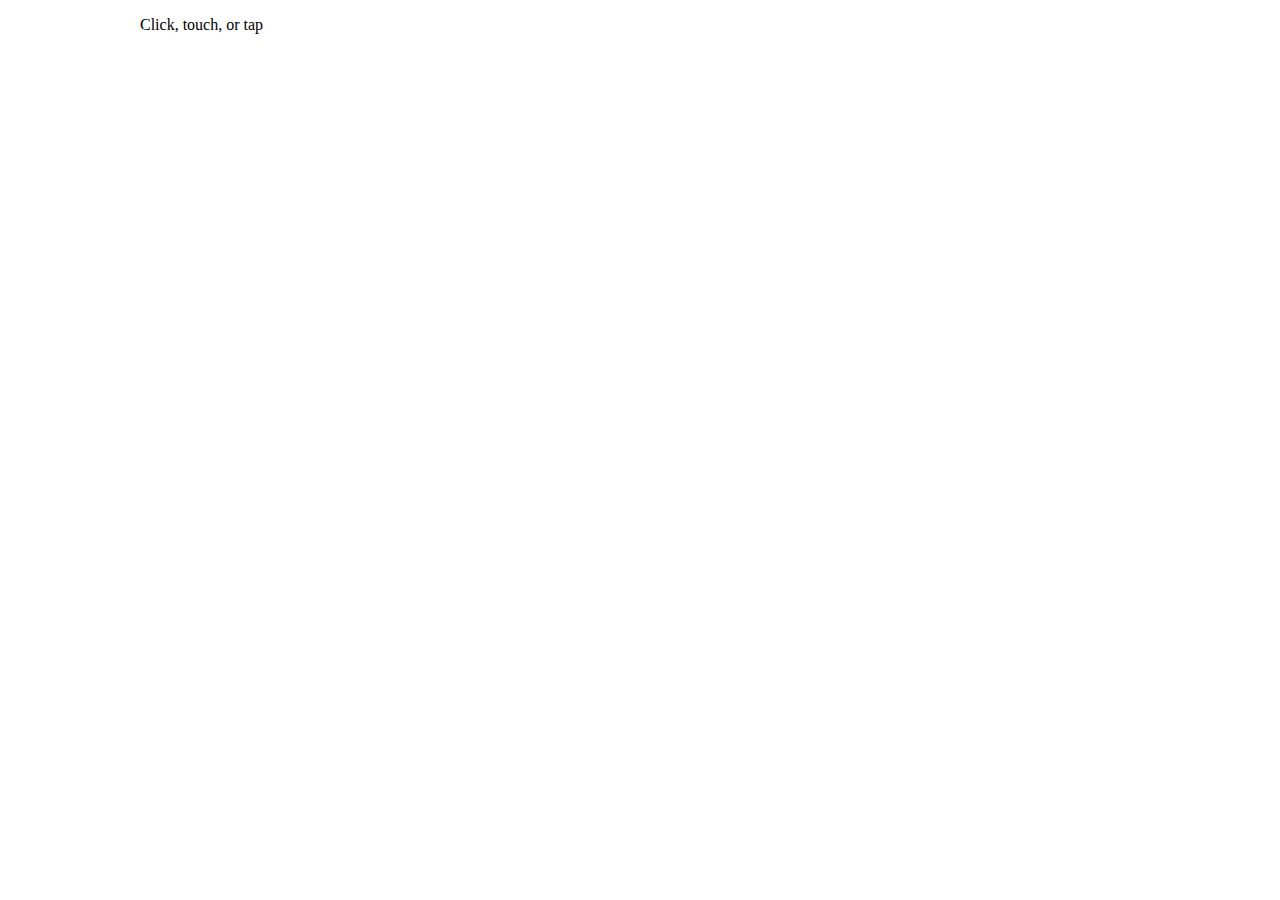
<file: 1- Pointer Events Primer/index.html>
<!DOCTYPE html>
<html lang="en" xmlns="http://www.w3.org/1999/xhtml">

<head>
    <meta charset="UTF-8">
    <meta name="viewport" content="width=device-width, initial-scale=1.0">
    <meta http-equiv="X-UA-Compatible" content="ie=edge">
    <link rel="stylesheet" href="app.css">
    <title>Document</title>
</head>

<body onload="init()">
    <div class="wrapper">
        <p>Click, touch, or tap</p>
        <table>
            <tr>
                <td style="vertical-align:top; width:30%;">
                    <div id="dvMouseStatus"></div>
                </td>
                <td style="vertical-align:top; width:40%;">
                    <div id="dvPointerStatus"></div>
                </td>
            </tr>
        </table>
    </div>

    <script type="text/javascript">
        function MouseDownResponse(event) {
            document.getElementById("dvMouseStatus").innerHTML += "Mouse Down<br />";
        }

        function MouseUpResponse(event) {
            document.getElementById("dvMouseStatus").innerHTML += "Mouse Up<br />";
        }

        function PointerDownResponse(event) {
            document.getElementById("dvPointerStatus").innerHTML +=
                "PointerId:" + event.pointerId +
                " of pointerType:" + event.pointerType + " Down<br />";
        }

        function PointerUpResponse(event) {
            document.getElementById("dvPointerStatus").innerHTML +=
                "PointerId:" + event.pointerId +
                " of pointerType:" + event.pointerType + " Up<br />";
        }

        function init() {
            document.addEventListener("mousedown", MouseDownResponse, false);
            document.addEventListener("mouseup", MouseUpResponse, false);

            document.addEventListener("pointerdown", PointerDownResponse, false);
            document.addEventListener("pointerup", PointerUpResponse, false);

            // Support for prefixed IE10 implementation
            document.addEventListener("MSPointerDown", PointerDownResponse, false);
            document.addEventListener("MSPointerUp", PointerUpResponse, false);
        }
    </script>
</body>

</html>
</file>
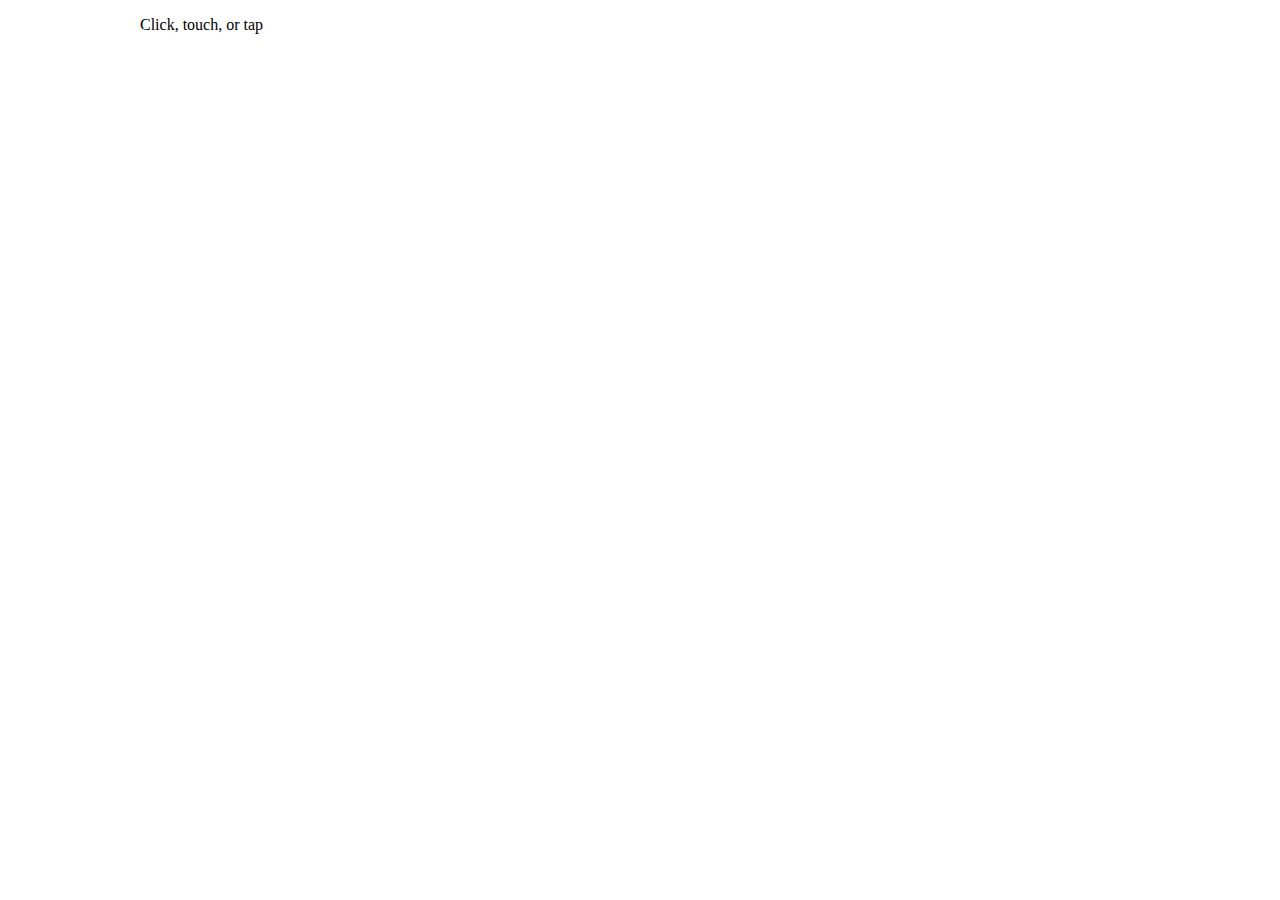
<file: 1- Pointer Events/1- click.html>
<!DOCTYPE html>
<html lang="en" xmlns="http://www.w3.org/1999/xhtml">

<head>
    <meta charset="UTF-8">
    <meta name="viewport" content="width=device-width, initial-scale=1.0">
    <meta http-equiv="X-UA-Compatible" content="ie=edge">
    <link rel="shortcut icon" href="img/js.png" type="image/x-icon">
    <link rel="stylesheet" href="css/app.css">
    <title>Document</title>
</head>

<body onload="init()">
    <!-- Down and Up -->
    <div class="wrapper">
        <p>Click, touch, or tap</p>
        <table>
            <tr>
                <td style="vertical-align:top; width:30%;">
                    <div id="dvMouseStatus"></div>
                </td>
                <td style="vertical-align:top; width:40%;">
                    <div id="dvPointerStatus"></div>
                </td>
            </tr>
        </table>
    </div>

    <script type="text/javascript">
        function MouseDownResponse(event) {
            document.getElementById("dvMouseStatus").innerHTML += "Mouse Down<br />";
        }

        function MouseUpResponse(event) {
            document.getElementById("dvMouseStatus").innerHTML += "Mouse Up<br />";
        }

        function PointerDownResponse(event) {
            document.getElementById("dvPointerStatus").innerHTML +=
                "PointerId:" + event.pointerId +
                " of pointerType:" + event.pointerType + " Down<br />";
        }

        function PointerUpResponse(event) {
            document.getElementById("dvPointerStatus").innerHTML +=
                "PointerId:" + event.pointerId +
                " of pointerType:" + event.pointerType + " Up<br />";
        }

        function init() {
            document.addEventListener("mousedown", MouseDownResponse, false);
            document.addEventListener("mouseup", MouseUpResponse, false);

            document.addEventListener("pointerdown", PointerDownResponse, false);
            document.addEventListener("pointerup", PointerUpResponse, false);

            // Support for prefixed IE10 implementation
            document.addEventListener("MSPointerDown", PointerDownResponse, false);
            document.addEventListener("MSPointerUp", PointerUpResponse, false);
        }
    </script>
</body>

</html>
</file>
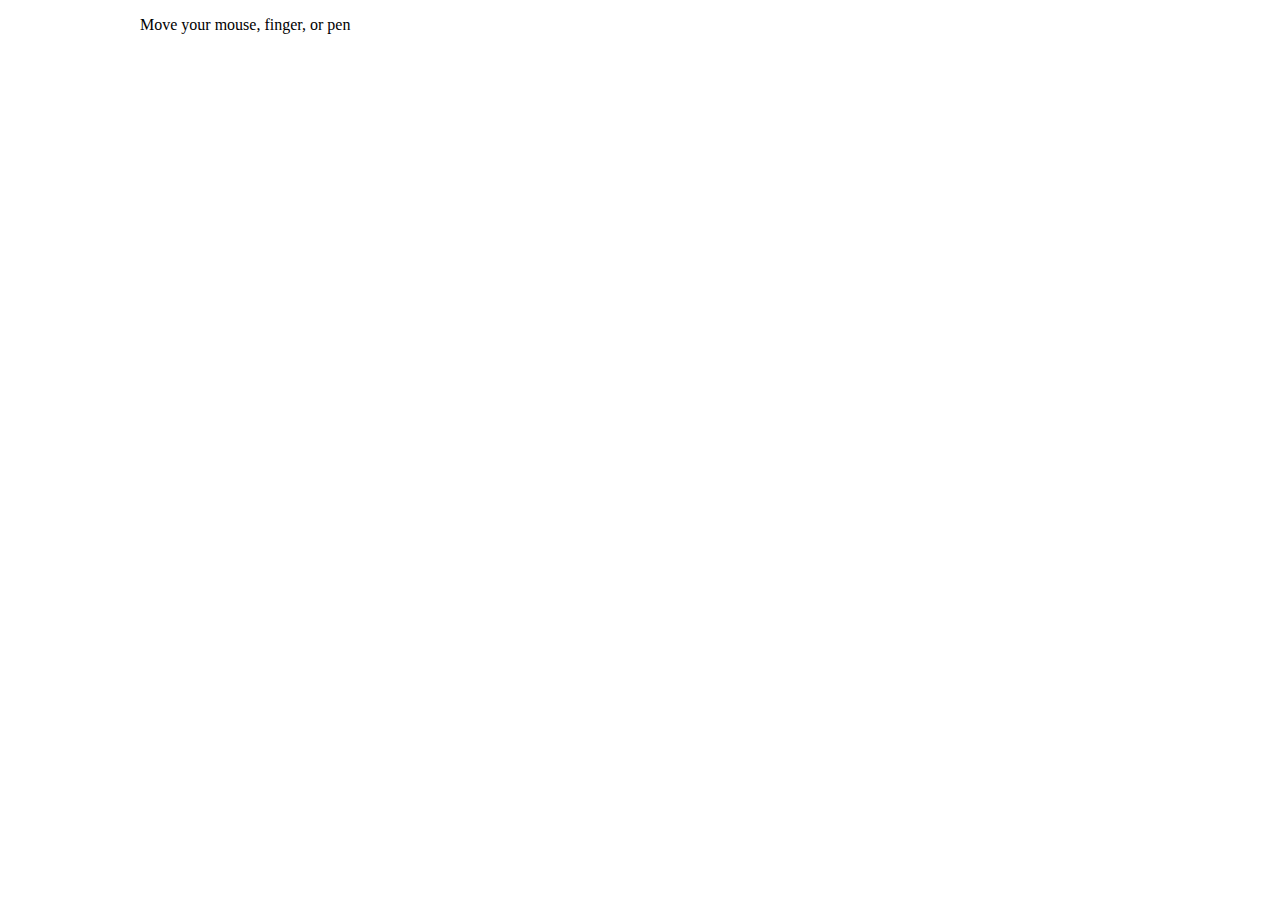
<file: 1- Pointer Events/2- move_mouse.html>
<!DOCTYPE html>
<html lang="en" xmlns="http://www.w3.org/1999/xhtml">

<head>
    <meta charset="UTF-8">
    <meta name="viewport" content="width=device-width, initial-scale=1.0">
    <meta http-equiv="X-UA-Compatible" content="ie=edge">
    <link rel="shortcut icon" href="img/js.png" type="image/x-icon">
    <link rel="stylesheet" href="css/app.css">
    <title>Document</title>
</head>

<body onload="init()" style="touch-action:none; -ms-touch-action:none;">
    <!-- Move -->
    <div class="wrapper">
        <p>Move your mouse, finger, or pen</p>
        <table>
            <tr>
                <td style="vertical-align:top; width:30%;">
                    <div id="dvMouseStatus"></div>
                </td>
                <td style="vertical-align:top; width:40%;">
                    <div id="dvPointerStatus"></div>
                </td>
            </tr>
        </table>
    </div>

    <script type="text/javascript">
        function MouseMoveResponse(event) {
            document.getElementById("dvMouseStatus").innerHTML =
                "Mouse position: " + event.clientX + ", " + event.clientY + "<br />";
        }

        function PointerMoveResponse(event) {
            document.getElementById("dvPointerStatus").innerHTML =
                "PointerId:" + event.pointerId + " of pointerType:" + event.pointerType +
                " isPrimary:" + event.isPrimary +
                " position: " + event.clientX + ", " + event.clientY + "<br />";
        }

        function init() {
            document.addEventListener("mousemove", MouseMoveResponse, false);
            document.addEventListener("pointermove", PointerMoveResponse, false);

            // Support for prefixed IE10 implementation
            document.addEventListener("MSPointerMove", PointerMoveResponse, false);
        }
    </script>

</body>

</html>
</file>
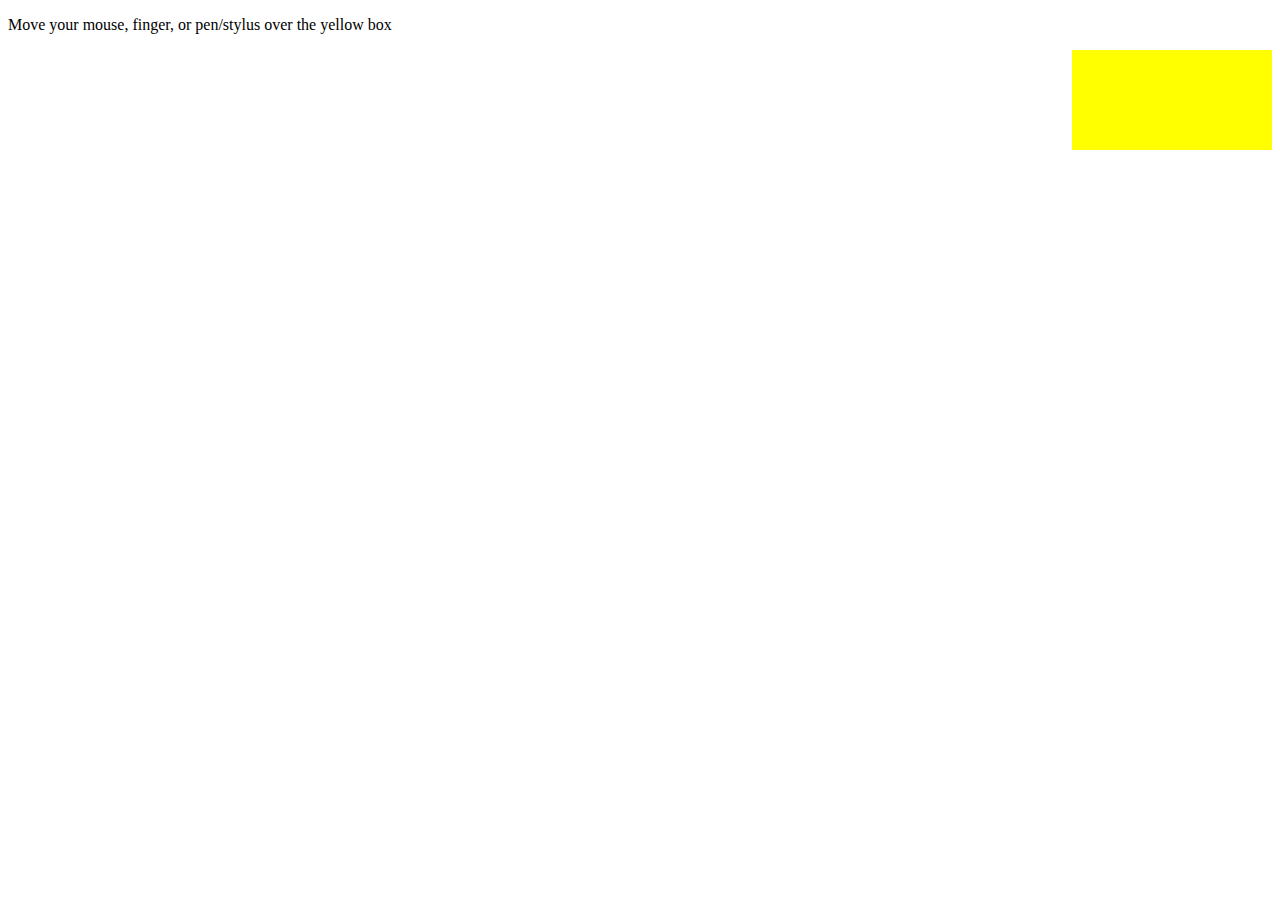
<file: 1- Pointer Events/3- over_and_out.html>
<!DOCTYPE html>
<html lang="en" xmlns="http://www.w3.org/1999/xhtml">

<head>
    <meta charset="UTF-8">
    <meta name="viewport" content="width=device-width, initial-scale=1.0">
    <meta http-equiv="X-UA-Compatible" content="ie=edge">
    <link rel="shortcut icon" href="img/js.png" type="image/x-icon">
    <link rel="stylesheet" href="css/app.css">
    <title>Webplatform</title>

    <script type="text/javascript">
        function MouseOverResponse(event) {
            document.getElementById("dvMouseStatus").innerHTML += "Mouse Over<br />";
        }

        function MouseOutResponse(event) {
            document.getElementById("dvMouseStatus").innerHTML += "Mouse Out<br />";
            console.log(dvObject);

        }

        function PointerOverResponse(event) {
            document.getElementById("dvPointerStatus").innerHTML += "Pointer Over<br />";
        }

        function PointerOutResponse(event) {
            document.getElementById("dvPointerStatus").innerHTML += "Pointer Out<br />";
        }

        function init() {
            var dvObject = document.getElementById("dvObject");

            dvObject.addEventListener("mouseover", MouseOverResponse, false);
            dvObject.addEventListener("mouseout", MouseOutResponse, false);

            dvObject.addEventListener("pointerover", PointerOverResponse, false);
            dvObject.addEventListener("pointerout", PointerOutResponse, false);

            // Support for prefixed IE10 implementation
            dvObject.addEventListener("MSPointerOver", PointerOverResponse, false);
            dvObject.addEventListener("MSPointerOut", PointerOutResponse, false);
        }

    </script>
</head>

<body onload="init()">
    <p>Move your mouse, finger, or pen/stylus over the yellow box</p>
    <div id="dvObject" style="float:right; background-color:yellow; height:100px; width:200px;">
    </div>
    <table>
        <tr>
            <td style="vertical-align:top; width:30%;">
                <div id="dvMouseStatus"></div>
            </td>
            <td style="vertical-align:top; width:40%;">
                <div id="dvPointerStatus"></div>
            </td>
        </tr>
    </table>
</body>

</html>
</file>
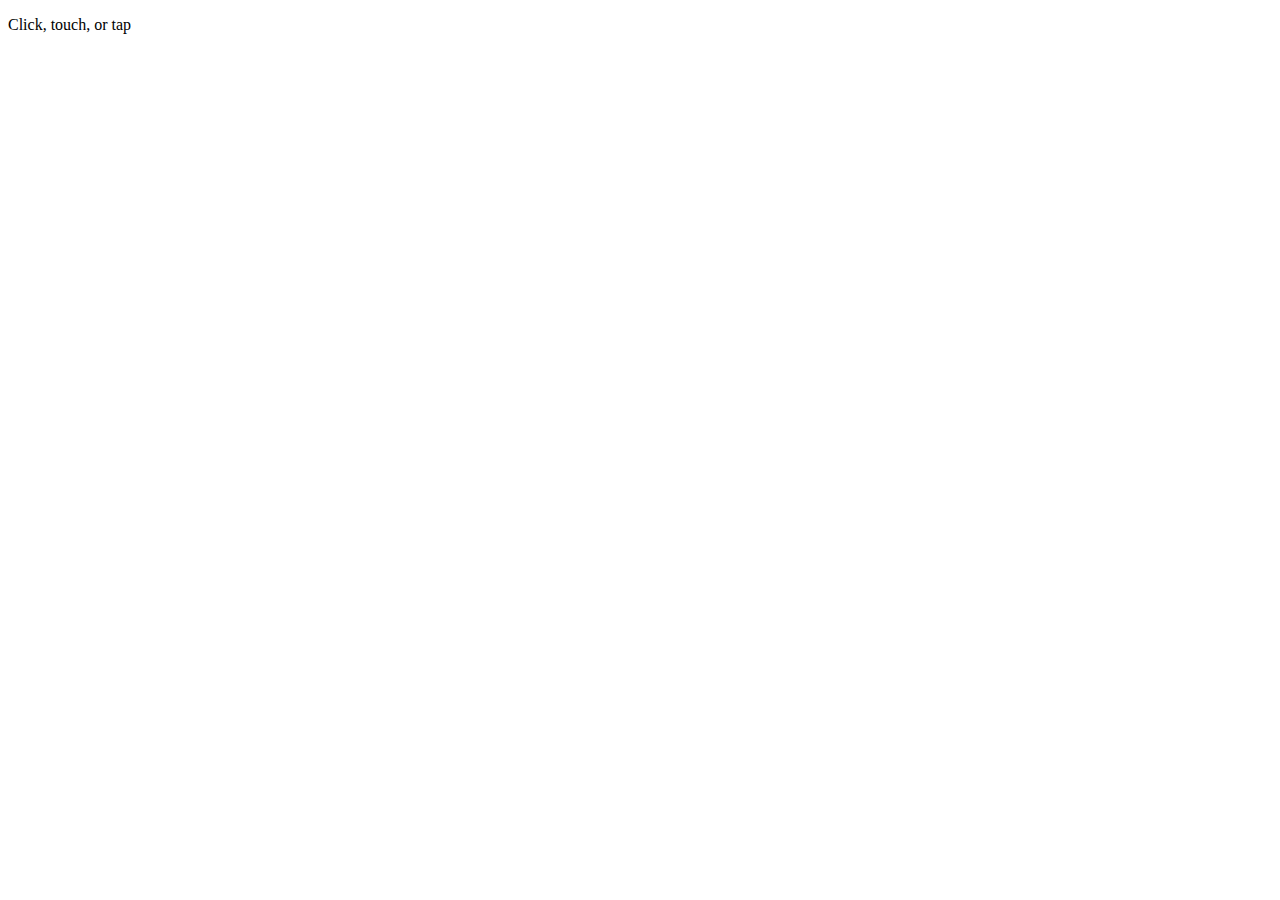
<file: 1- Pointer Events/4- contact_geometry_width_and_height.html>
<!DOCTYPE html>
<html lang="en" xmlns="http://www.w3.org/1999/xhtml">

<head>
    <meta charset="UTF-8">
    <meta name="viewport" content="width=device-width, initial-scale=1.0">
    <meta http-equiv="X-UA-Compatible" content="ie=edge">
    <link rel="shortcut icon" href="img/js.png" type="image/x-icon">
    <link rel="stylesheet" href="css/app.css">
    <title>Contact Geometry Width and Height</title>

    <script type="text/javascript">
        function PointerDownInfo(event) {
            document.getElementById("dvPointerStatus").innerHTML +=
                "Height:" + event.height + " Width:" + event.width + "<br />";
        }

        function init() {
            document.addEventListener("pointerdown", PointerDownInfo, false);

            // Support for legacy IE10 implementation
            document.addEventListener("MSPointerDown", PointerDownInfo, false);
        }
    </script>
</head>

<body onload="init()">
    <p>Click, touch, or tap</p>
    <div id="dvPointerStatus"></div>
</body>

</html>
</file>
<file: 1- Pointer Events Primer/app.css>
.wrapper {
    width: 1000px;
    max-width: 100%;
    margin: 0 auto;
}
</file>
<file: 1- Pointer Events/css/app.css>
.wrapper {
    width: 1000px;
    max-width: 100%;
    margin: 0 auto;
}
</file>
